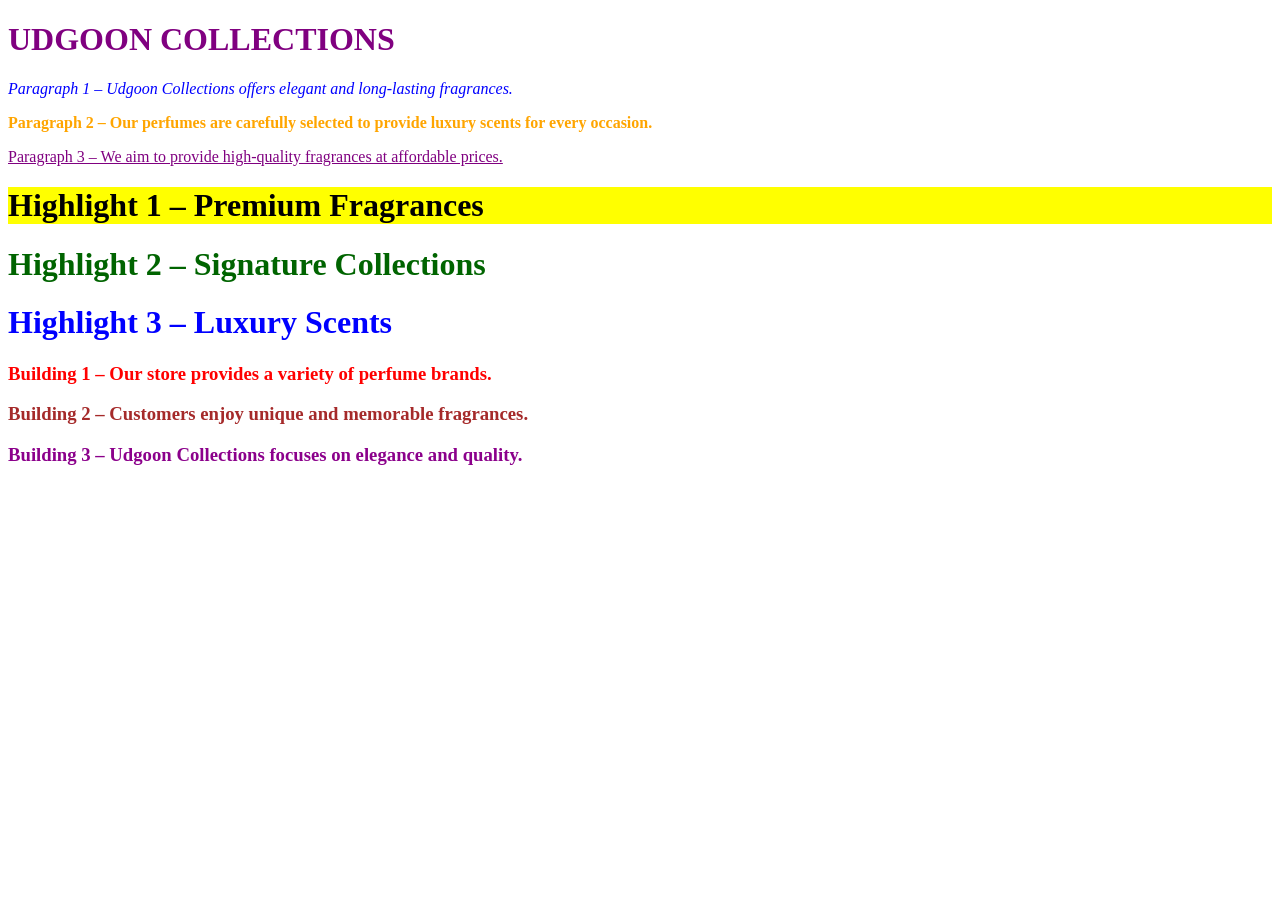
<file: Paragraphs.html>
<!DOCTYPE html>
<html>
<head>
<title>Udgoon Collections</title>


<link rel="stylesheet" href="Paragraphs.css">


<style>

.p2{
color: orange;
font-weight: bold;
}

.h2{
color: darkgreen;
}

.build2{
color: brown;
}

</style>

</head>

<body>

<h1 style="color: purple;">UDGOON COLLECTIONS</h1>



<p style="color: blue; font-style: italic;">
Paragraph 1 – Udgoon Collections offers elegant and long-lasting fragrances.
</p>

<p class="p2">
Paragraph 2 – Our perfumes are carefully selected to provide luxury scents for every occasion.
</p>

<p class="p3">
Paragraph 3 – We aim to provide high-quality fragrances at affordable prices.
</p>



<h1 style="background-color: yellow;">
Highlight 1 – Premium Fragrances
</h1>

<h1 class="h2">
Highlight 2 – Signature Collections
</h1>

<h1 class="h3">
Highlight 3 – Luxury Scents
</h1>



<h3 style="color: red;">
Building 1 – Our store provides a variety of perfume brands.
</h3>

<h3 class="build2">
Building 2 – Customers enjoy unique and memorable fragrances.
</h3>

<h3 class="build3">
Building 3 – Udgoon Collections focuses on elegance and quality.
</h3>

</body>
  </html>
</file>
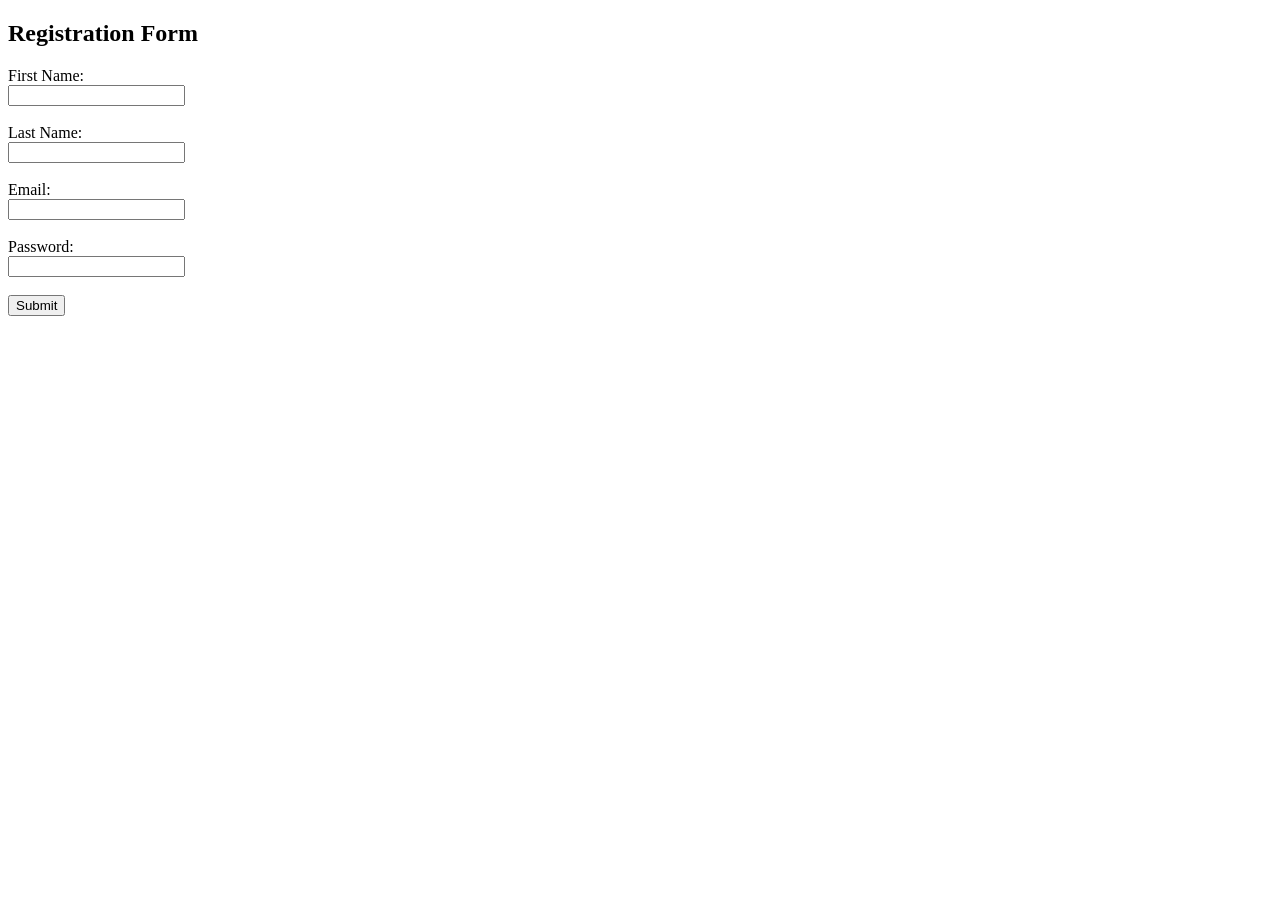
<file: php.html>
<!DOCTYPE html>
<html>
<head>
    <title>Simple Form</title>
</head>
<body>

<h2>Registration Form</h2>

<form action="process.php" method="POST">

    First Name:<br>
    <input type="text" name="firstName" required><br><br>

    Last Name:<br>
    <input type="text" name="lastName" required><br><br>

    Email:<br>
    <input type="email" name="email" required><br><br>

    Password:<br>
    <input type="password" name="password" required><br><br>

    <input type="submit" value="Submit">

</form>

</body>
</html>
</file>
<file: Paragraphs.css>
.p3{
color: purple;
text-decoration: underline;
}

.h3{
color: blue;
}

.build3{
color: darkmagenta;
}
</file>
